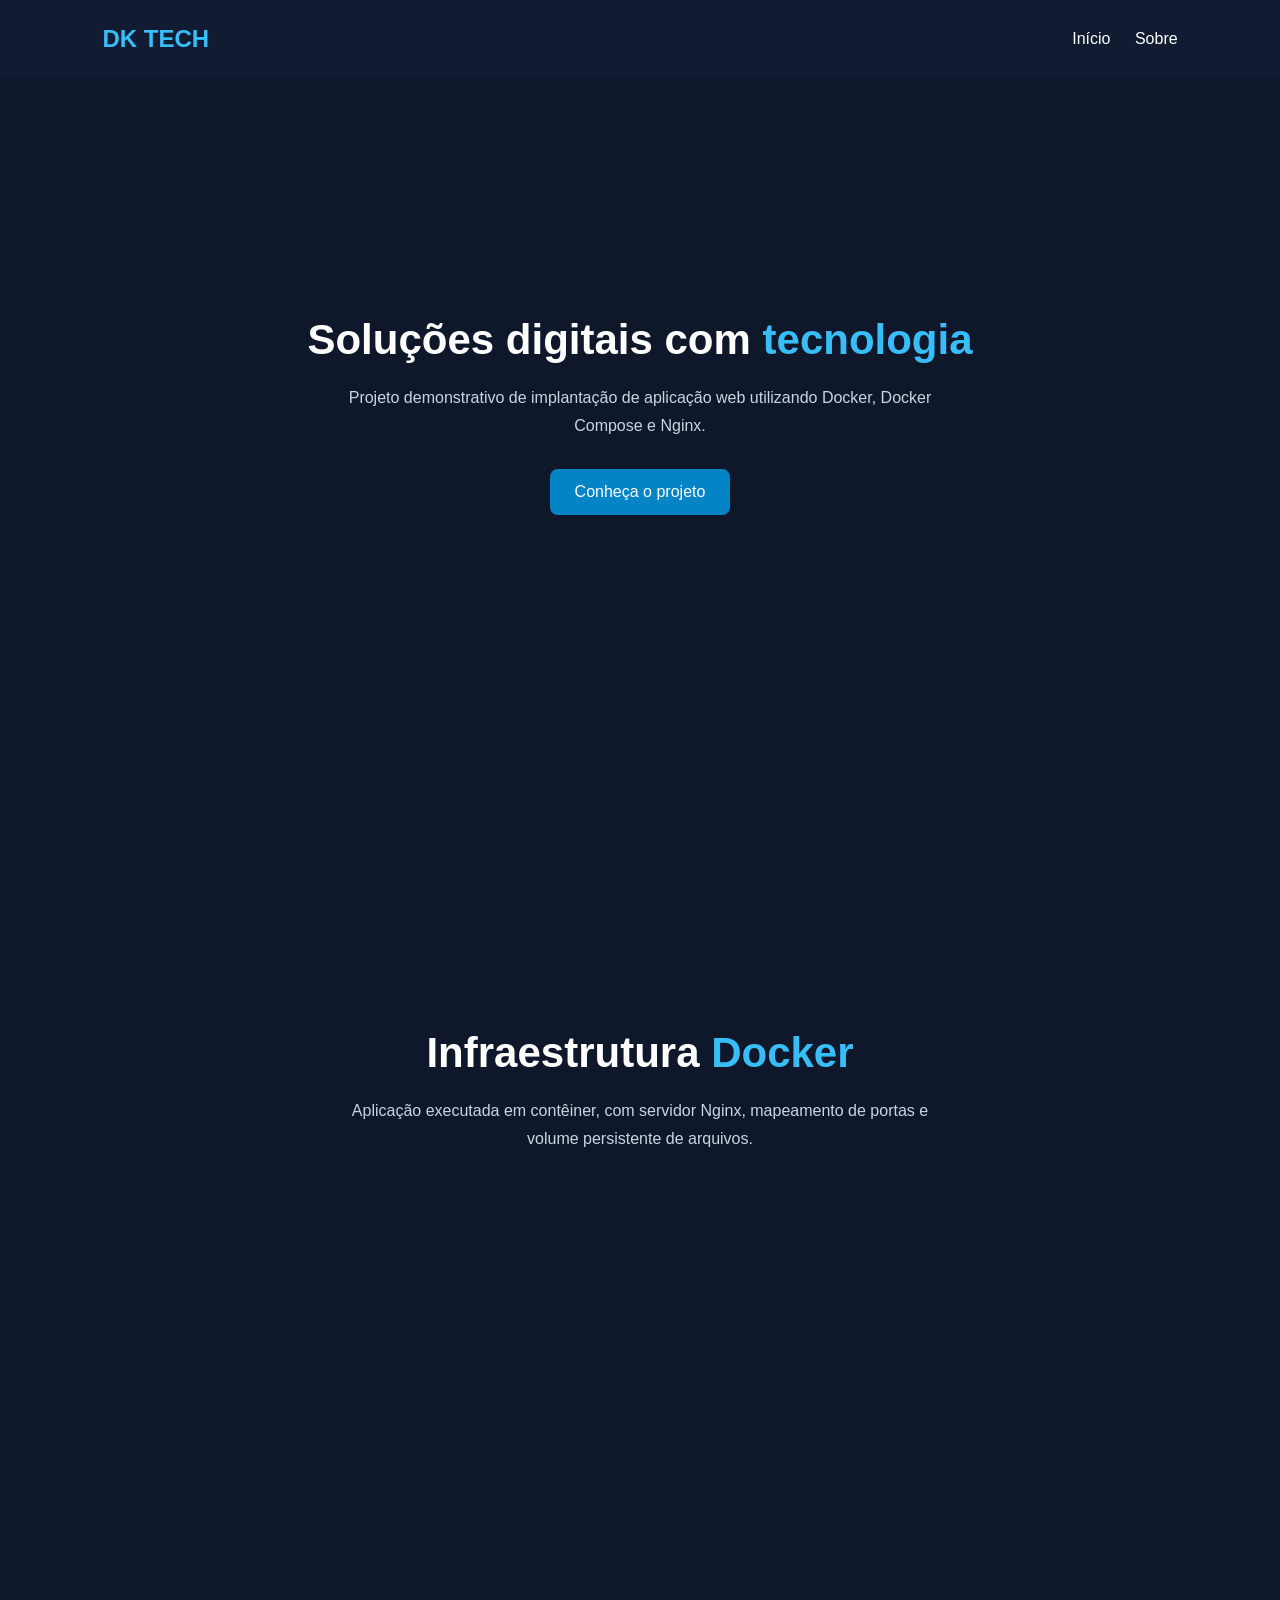
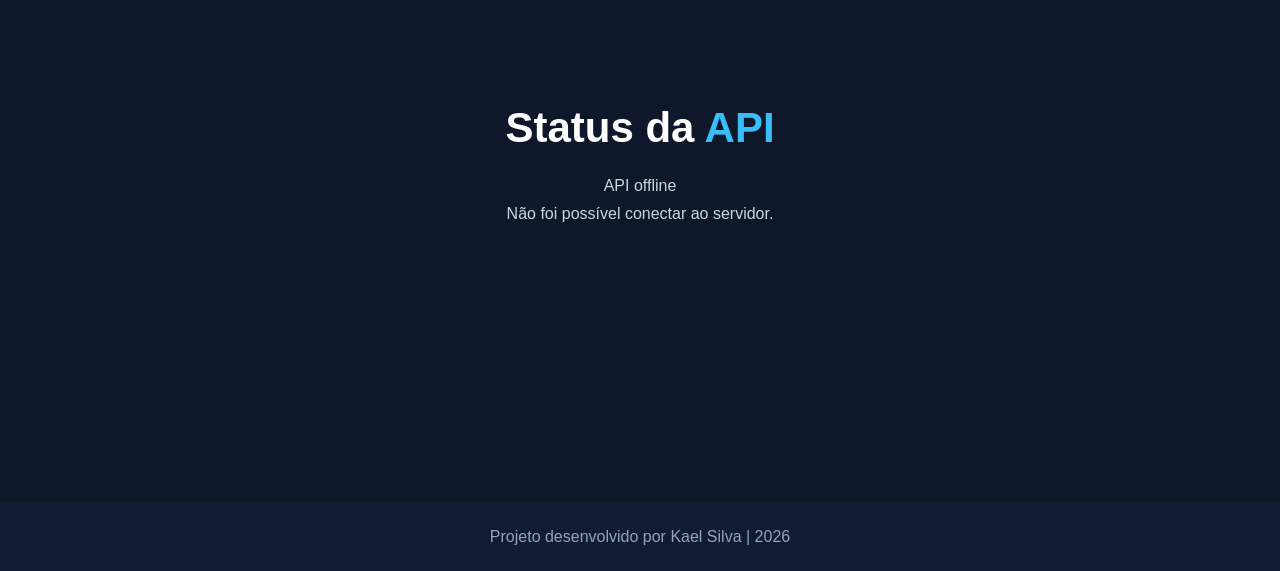
<file: website/index.html>
<!DOCTYPE html>
<html lang="pt-br">
<head>
    <meta charset="UTF-8">
    <meta name="viewport" content="width=device-width, initial-scale=1.0">
    <title>DK Tech | Soluções Digitais</title>
    <link rel="stylesheet" href="style.css">
</head>

<body>

    <header>
        <h2>DK TECH</h2>
        <nav>
            <a href="#inicio">Início</a>
            <a href="#sobre">Sobre</a>
        </nav>
    </header>

    <section class="hero" id="inicio">
        <h1>Soluções digitais com <span>tecnologia</span></h1>
        <p>
            Projeto demonstrativo de implantação de aplicação web
            utilizando Docker, Docker Compose e Nginx.
        </p>
        <a href="#sobre" class="button">Conheça o projeto</a>
    </section>

    <section class="hero" id="sobre">
        <h1>Infraestrutura <span>Docker</span></h1>
        <p>
            Aplicação executada em contêiner, com servidor Nginx,
            mapeamento de portas e volume persistente de arquivos.
        </p>
    </section>

    
    <section class="hero" id="status">
        <h1>Status da <span>API</span></h1>

        <p id="api-status">
            Verificando conexão com o servidor...
        </p>

        <p id="api-message"></p>
    </section>

    <footer>
        Projeto desenvolvido por Kael Silva | 2026
    </footer>

    <script src="script.js"></script>
</body>
</html>


</body>
</html>
</file>
<file: website/style.css>
* {
    margin: 0;
    padding: 0;
    box-sizing: border-box;
}

body {
    font-family: Arial, sans-serif;
    background: #0f172a;
    color: white;
}

header {
    padding: 25px 8%;
    display: flex;
    justify-content: space-between;
    align-items: center;
    background: #111c32;
}

header h2 {
    color: #38bdf8;
}

nav a {
    color: white;
    text-decoration: none;
    margin-left: 20px;
}

.hero {
    min-height: 75vh;
    display: flex;
    flex-direction: column;
    justify-content: center;
    align-items: center;
    text-align: center;
    padding: 40px 20px;
}

.hero h1 {
    font-size: 42px;
    margin-bottom: 20px;
}

.hero h1 span {
    color: #38bdf8;
}

.hero p {
    color: #cbd5e1;
    max-width: 600px;
    line-height: 1.7;
}

.button {
    margin-top: 30px;
    padding: 14px 25px;
    background: #0284c7;
    color: white;
    text-decoration: none;
    border-radius: 8px;
}

footer {
    text-align: center;
    padding: 25px;
    color: #94a3b8;
    background: #111c32;
}
</file>
